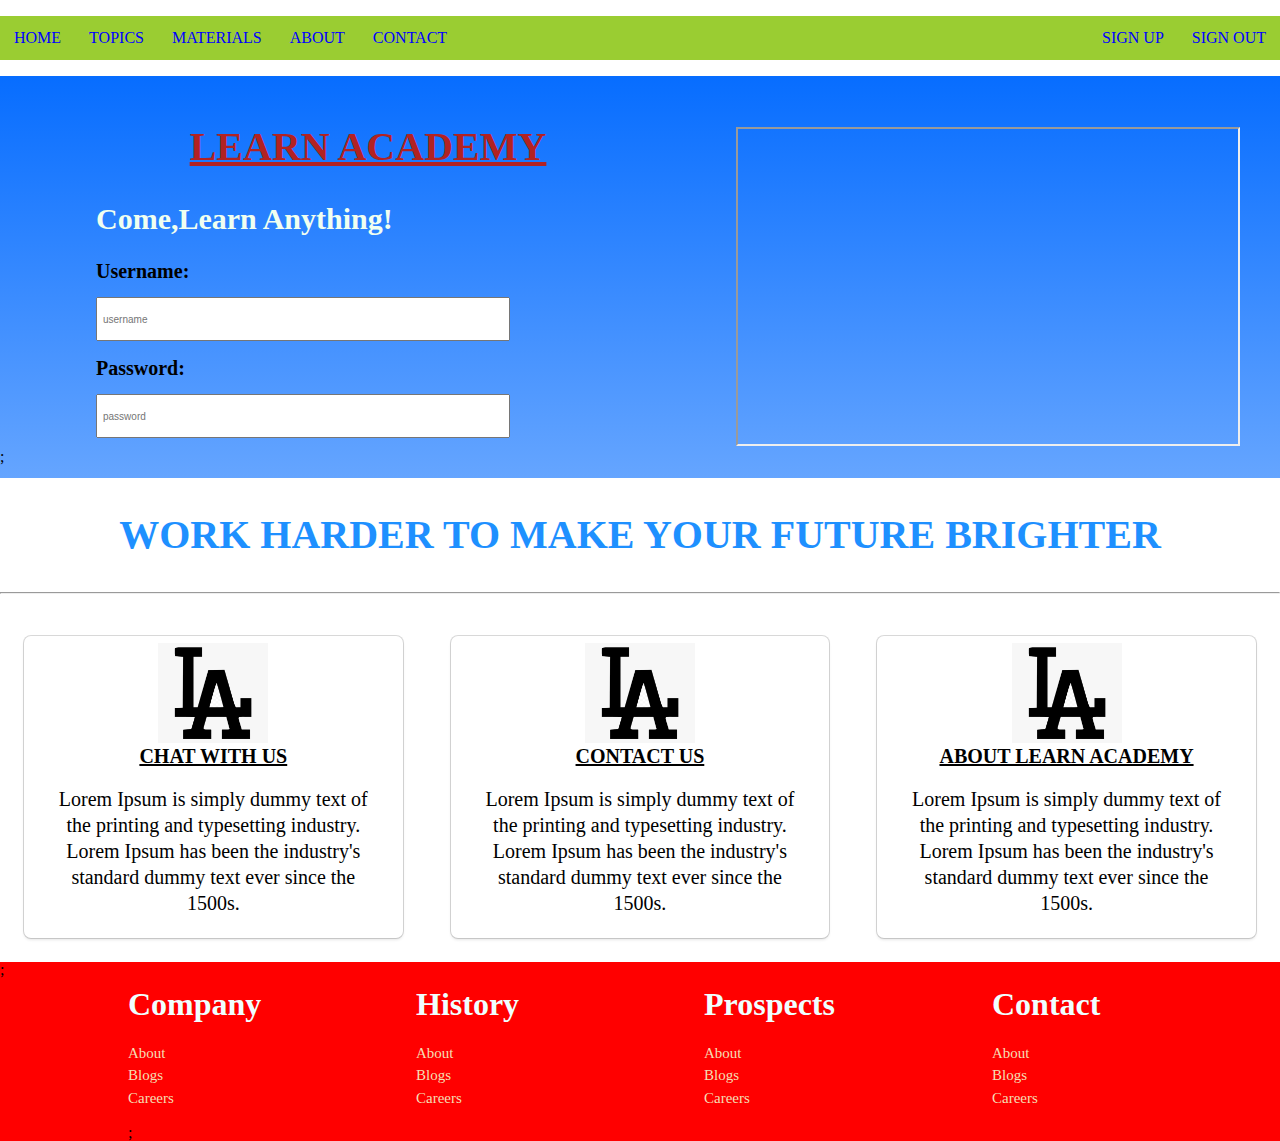
<file: index.html>
<!DOCTYPE html>
<html>
<head>
<title>Learn Academy</title>
    <link rel="stylesheet" href="style.css">
    </head>
    <body>
        
        <nav> 
        <ul class="topnav" id="dropdownClick">
            <li><a href="#home">HOME</a></li>
            <li><a href="#topics">TOPICS</a></li>
            <li><a href="#materials">MATERIALS</a></li>
            <li><a href="#about">ABOUT</a></li>
            <li><a href="#contact">CONTACT</a></li>
            <li class="topnav-right"><a href="#signout">SIGN OUT</a></li>
        <li class="topnav-right"><a href="#signup">SIGN UP</a></li>
        <li class="dropdown"><a href="javascript:void(0)" onclick="dropdownMenu()">&#9776</a></li></ul>
   </nav>
        <div class="container" id="sec1grad">
        <div class="row">
            <div class="col-6">
            <div class="left-side">
                <h1 class="largecenter"><u>LEARN ACADEMY</u></h1>
                <h1 class="large">Come,Learn Anything!</h1>
                </div>
                <div>
            <form>
                <div class="left-side">
                <h2>Username:</h2>
                <input class="inputbbox" name="username" placeholder="username" type="text">
                <h2>Password:</h2>
            <input class="inputbbox" name="password"placeholder="password" type="text">
                </div>
                    </form></div></div>
            <div class="col-6 ">
             <div class="right-side"><iframe width="500" height="315" src="https://www.youtube.com/embed/wnHW6o8WMas" frameborder="5" allow="accelerometer; autoplay; encrypted-media; gyroscope; picture-in-picture" allowfullscreen></iframe></div>
        </div></div></div>
        <div><header>
<h1 class ="design">WORK HARDER TO MAKE YOUR FUTURE BRIGHTER </h1>
            </header></div>
        <hr>
        <div class="cr">
            <div class="row">
            <div class="col-4">
                <div class="borderbox">
                <div class="icon">
                <img src="la.png" width="110px" height="100px" ></div>
                    <div>
                        <label><u>CHAT WITH US</u></label>
                    <p>Lorem Ipsum is simply dummy text of the printing and typesetting industry. Lorem Ipsum has been the industry's standard dummy text ever since the 1500s.</p>
                    </div>
                </div></div>
                <div class="col-4">
                     <div class="borderbox">
                <div class="icon">
                <img src="la.png" width="110px" height="100px" ></div>
                    <div>
                        <label><u>CONTACT US</u></label>
                    <p>Lorem Ipsum is simply dummy text of the printing and typesetting industry. Lorem Ipsum has been the industry's standard dummy text ever since the 1500s.</p>
                    </div>
                    </div></div>
                <div class="col-4">
                 <div class="borderbox">
                <div class="icon">
                <img src="la.png" width="110px" height="100x" ></div>
                    <div>
                        <label><u>ABOUT LEARN ACADEMY</u></label>
                    <p>Lorem Ipsum is simply dummy text of the printing and typesetting industry. Lorem Ipsum has been the industry's standard dummy text ever since the 1500s.</p>
                    </div>
                </div></div>
            </div></div>
    
        <div>
        <footer class="sy">
        <div class="row">
            <div class="col-3 m">
            
            <h1>Company</h1>
            <ul><li>About</li>
                <li>Blogs</li>
                <li>Careers</li>
                </ul>
            </div>
            <div class="col-3 m">
            <h1>History</h1>
            <ul><li>About</li>
                <li>Blogs</li>
                <li>Careers</li>
                </ul>
            </div>
            <div class="col-3 m">
            <h1>Prospects</h1>
            <ul><li>About</li>
                <li>Blogs</li>
                <li>Careers</li>
                </ul>
            </div>
            <div class="col-3 m">
            <h1>Contact</h1>
            <ul><li>About</li>
                <li>Blogs</li>
                <li>Careers</li>
                </ul>
            </div>
        </div>
        </footer>
        </div>
        
        <script>
        function dropdownMenu()
            {
                var x=document.getElementById("dropdownClick");
        if(x.className==="topnav")
        {
        x.className+=" responsive";
        }
        else{
        x.className="topnav";
        }
            }
        </script>
</body>
</html>
</file>
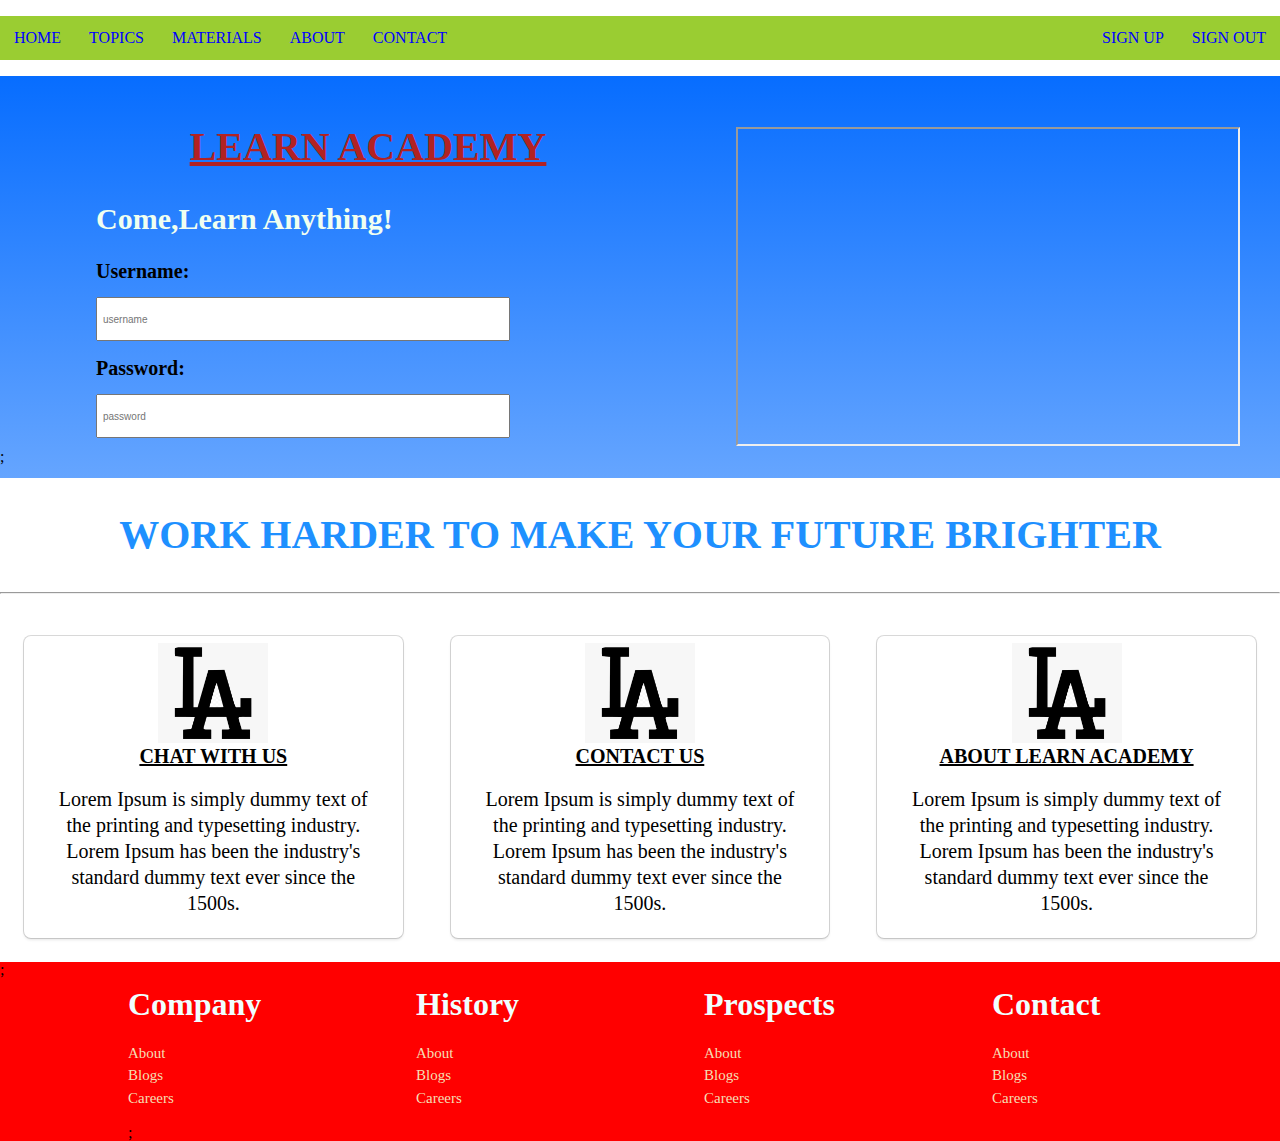
<file: educational_institute.html>
<!DOCTYPE html>
<html>
<head>
<title>page</title>
    <link rel="stylesheet" href="style.css">
    </head>
    <body>
        
        <nav> 
        <ul class="topnav" id="dropdownClick">
            <li><a href="#home">HOME</a></li>
            <li><a href="#topics">TOPICS</a></li>
            <li><a href="#materials">MATERIALS</a></li>
            <li><a href="#about">ABOUT</a></li>
            <li><a href="#contact">CONTACT</a></li>
            <li class="topnav-right"><a href="#signout">SIGN OUT</a></li>
        <li class="topnav-right"><a href="#signup">SIGN UP</a></li>
        <li class="dropdown"><a href="javascript:void(0)" onclick="dropdownMenu()">&#9776</a></li></ul>
   </nav>
        <div class="container" id="sec1grad">
        <div class="row">
            <div class="col-6">
            <div class="left-side">
                <h1 class="largecenter"><u>LEARN ACADEMY</u></h1>
                <h1 class="large">Come,Learn Anything!</h1>
                </div>
                <div>
            <form>
                <div class="left-side">
                <h2>Username:</h2>
                <input class="inputbbox" name="username" placeholder="username" type="text">
                <h2>Password:</h2>
            <input class="inputbbox" name="password"placeholder="password" type="text">
                </div>
                    </form></div></div>
            <div class="col-6 ">
             <div class="right-side"><iframe width="500" height="315" src="https://www.youtube.com/embed/wnHW6o8WMas" frameborder="5" allow="accelerometer; autoplay; encrypted-media; gyroscope; picture-in-picture" allowfullscreen></iframe></div>
        </div></div></div>
        <div><header>
<h1 class ="design">WORK HARDER TO MAKE YOUR FUTURE BRIGHTER </h1>
            </header></div>
        <hr>
        <div class="cr">
            <div class="row">
            <div class="col-4">
                <div class="borderbox">
                <div class="icon">
                <img src="la.png" width="110px" height="100px" ></div>
                    <div>
                        <label><u>CHAT WITH US</u></label>
                    <p>Lorem Ipsum is simply dummy text of the printing and typesetting industry. Lorem Ipsum has been the industry's standard dummy text ever since the 1500s.</p>
                    </div>
                </div></div>
                <div class="col-4">
                     <div class="borderbox">
                <div class="icon">
                <img src="la.png" width="110px" height="100px" ></div>
                    <div>
                        <label><u>CONTACT US</u></label>
                    <p>Lorem Ipsum is simply dummy text of the printing and typesetting industry. Lorem Ipsum has been the industry's standard dummy text ever since the 1500s.</p>
                    </div>
                    </div></div>
                <div class="col-4">
                 <div class="borderbox">
                <div class="icon">
                <img src="la.png" width="110px" height="100x" ></div>
                    <div>
                        <label><u>ABOUT LEARN ACADEMY</u></label>
                    <p>Lorem Ipsum is simply dummy text of the printing and typesetting industry. Lorem Ipsum has been the industry's standard dummy text ever since the 1500s.</p>
                    </div>
                </div></div>
            </div></div>
    
        <div>
        <footer class="sy">
        <div class="row">
            <div class="col-3 m">
            
            <h1>Company</h1>
            <ul><li>About</li>
                <li>Blogs</li>
                <li>Careers</li>
                </ul>
            </div>
            <div class="col-3 m">
            <h1>History</h1>
            <ul><li>About</li>
                <li>Blogs</li>
                <li>Careers</li>
                </ul>
            </div>
            <div class="col-3 m">
            <h1>Prospects</h1>
            <ul><li>About</li>
                <li>Blogs</li>
                <li>Careers</li>
                </ul>
            </div>
            <div class="col-3 m">
            <h1>Contact</h1>
            <ul><li>About</li>
                <li>Blogs</li>
                <li>Careers</li>
                </ul>
            </div>
        </div>
        </footer>
        </div>
        
        <script>
        function dropdownMenu()
            {
                var x=document.getElementById("dropdownClick");
        if(x.className==="topnav")
        {
        x.className+=" responsive";
        }
        else{
        x.className="topnav";
        }
            }
        </script>
</body>
</html>
</file>
<file: style.css>
nav,header,footer{
    display:block;
}
body
{
    margin:0;
    line-height: 1;
    
}
label
{
    font-size: 20px;
    font-weight:600;
    
}
p{
    font-size:20px;
    line-height: 1.3;
    
}
.cr img{
    margin-top: 5px;
}
button
{
    font-size: 30px;
    font-weight: 600;
    background-color: skyblue;
    text-align: center;
    color:aliceblue;
    padding: 15px 60px;
    display: block;
    margin:15px;
    border-radius: 7px;
}
button.edit{
    margin: auto;
    display: block;
}
nav
{
    width:100%;
    margin-bottom:0;
    margin: 0;
}
nav ul{
    background-color:yellowgreen;
   overflow: hidden;
    padding: 0;
}

.container
{
    width:100%;
    height:300px;
    margin:auto;
    padding-top: 4%;
    padding-bottom: 4%;
    
}
.cr{
    width:100%;
    height:300px;
    margin:auto;
    padding-top: 10px;
    padding-bottom: 50px;
}
#sec1grad
{
    background-image:-webkit-linear-gradient(#076DFF,#65a5ff);
}
.row{
    width:100%;
    display: flex;/* change size*/
    flex-wrap: wrap;
}
.row::after{
    display:table;
    clear: both;
 content: ";"
}
div.left-side
{
    margin-left:15%;
}
div.icon
{
    padding-top: 0;
   height:100%;
    width: auto;
}
div.right-side
{
  margin-left:15%;   
    padding-right: 5px;
    margin-right: 15%;
}
.col-1{width:8.33%;}
.col-2{width:16.66%;}
.col-3{width:25%;}
.col-4{width:33.33%;}
.col-5{width:41.66%;}
.col-6{width:50%;}
.col-7{width:58.33%;}
.col-8{width:66.66%;}
.col-9{width:75%;}
.col-10{width:83.33%;}
.col-11{width:91.66%;}
.col-12{width:100%;}
h1.large{
    color: honeydew;
    font-size: 30px;
    margin: 0;
    line-height: 50px;
    
}
h1.largecenter{
    color: firebrick;
    text-align: center;
    padding-bottom: 20 px;
    margin-top: 0;
    padding-top: 0;
    font-size: 40px;
    
}
div.borderbox
{
     border-radius: 7px;
    background-color: white;
    margin: 24px;
    padding:2px 30px 2px 30px;
    text-align: center;
    box-shadow: 0 0 0 1px rgba(0,0,0,0.15), 0 2px 3px 0 rgba(0,0,0,.1);
}


h1.design
{
    font-size: 40px;
    text-align: center;
    color: dodgerblue;
    padding-top:10px;
    padding-bottom: 10px;
}
input[type="text"]
{
    color: antiquewhite;
    font-size: 10px;
    height:30px;
    width:400px;
    min-width: 100px;
    padding:5px;
}
form h2
{
    color:black;
    font-size: 20px;
    padding-bottom: 0;
}

ul.topnav li.dropdown
{
  display:none;
}
ul.topnav li a
{
    font-size: 16px;
    text-align: center;
    padding: 14px;
    text-decoration: none;
    color: blue;
    display: block;
    }
ul.topnav li a:hover
{
    color: red;
}
nav
{
    width:100%;
    margin:0;
   
}
nav ul{
    background-color:yellowgreen;
   overflow: hidden;
    padding:0px;
}
ul.topnav li
{
    list-style: none;
    float: left;
}
ul.topnav li.topnav-right{
     list-style: none;
    float: right;
}
@media screen and (max-width:680px)
{
    ul.topnav li:not(:nth-child(1))
    {
        display: none;
        
    }
     ul.topnav li.dropdown
    {
        display: block;
        float: right;
    }

    ul.topnav.responsive li.dropdown
{
    position: absolute;
    top:0;
    right: 0;
}
 ul.topnav.responsive
    {
        position:relative;
    }
ul.topnav.responsive li
{
    display:inline;
    float:none;
}
    div.cr
    {
        width: 100%;;
        display: block;
    }
ul.topnav.responsive li a
{
    display:block;
    text-align: left;
}
    .col-6,.col-4
{
    width: 100%;
    margin: 0;
    
    padding-bottom: 3%;
}
    div.m{
        width: 50%;
        display: block;
    }
div.borderbox
{
    padding: 5px;
    }
}

footer.sy
{
    background-color:  red;
    padding-left: 10%;
}
footer.sy h1{
    color: azure;
    font-size: 32px;
    padding-top: 5px;
}
footer.sy ul{
    list-style: none;
    padding-left:0;
    text-align: left;
}
footer.sy ul li{
    color: wheat;
    font-size: 15px;
    line-height: 1.5;
    
}
</file>
